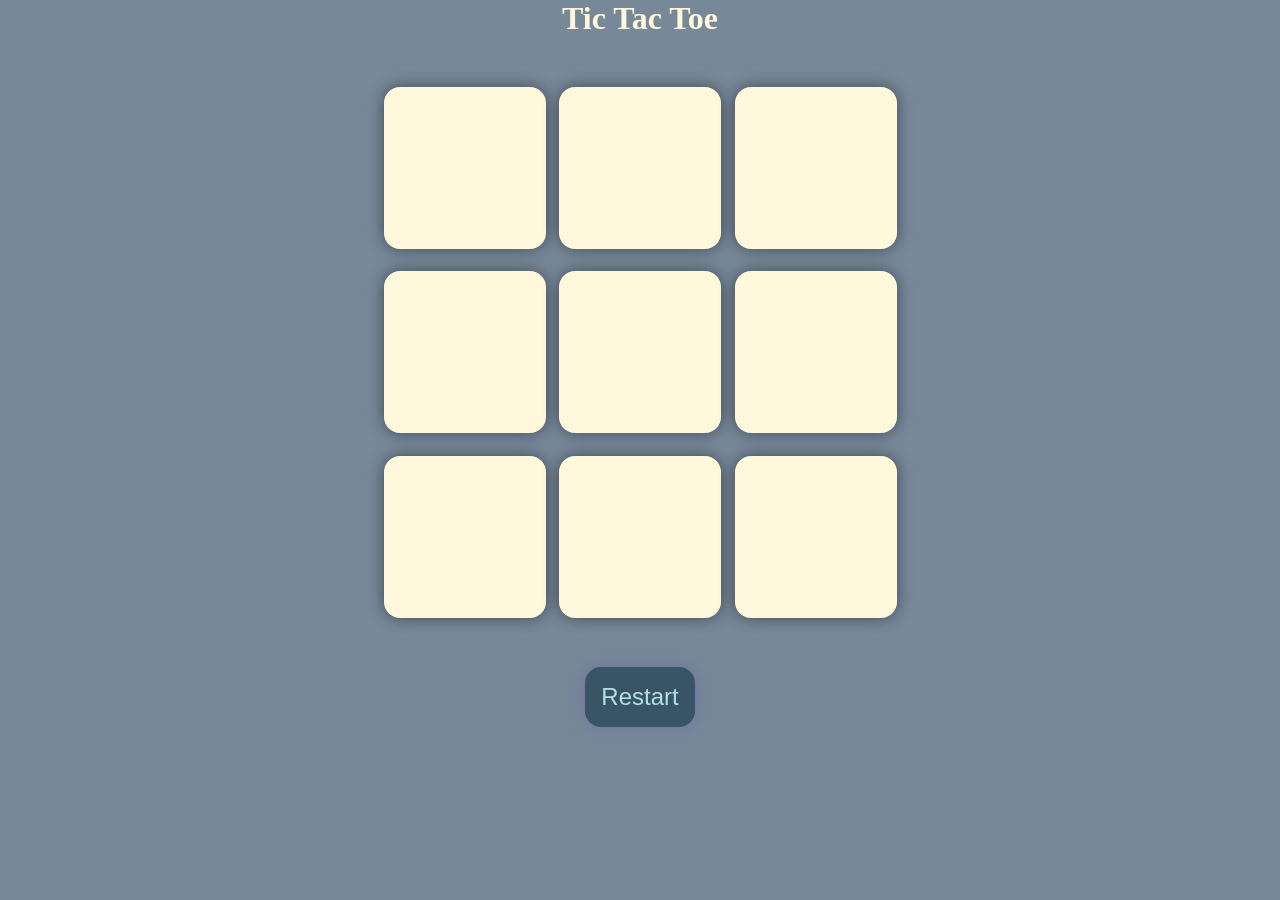
<file: index.html>
<!DOCTYPE html>
<html lang="en">
<head>
    <meta charset="UTF-8">
    <meta name="viewport" content="width=device-width, initial-scale=1.0">
    <title>Document</title>
    <link rel="icon" href="data:,">
    <link rel="stylesheet" href="styling.css">
</head>
<body>
    <div class="msg-container hide">
        <p id="msg">Winner</p>
         <button id="new">New Game</button>
    </div>
    <main>
     <h1 >Tic Tac Toe</h1>
     <div class="container">
        <div class="game">
            <button class="box"></button>
            <button class="box"></button>
            <button class="box"></button>
            <button class="box"></button>
            <button class="box"></button>
            <button class="box"></button>
            <button class="box"></button>
            <button class="box"></button>
            <button class="box"></button>
        </div>
     </div>
<button id="reset">Restart</button>
</main>
    <script src="app.js"></script>
</body>
</html>
</file>
<file: styling.css>
* {
    margin : 0;
    padding : 0;
}
h1{
    color: cornsilk;
}
body{
    background-color: lightslategrey;
    text-align: center;
}
.container{
    height: 70vh;
    display: flex;
    align-items: center;
    justify-content: center;
}
.game {
    height: 60vmin;
    width: 60vmin;
    display: flex;
    flex-wrap: wrap;
    justify-content: center;
    align-items: center;
    gap: 1.5vmin;
}
.box{
    height: 18vmin;
    width: 18vmin;
    border-radius: 1rem;
    border:none;
    box-shadow: 0 0 1rem rgba(0, 0, 0, 0.462);
    font-size: 8vmin;
    color: rgba(6, 6, 21, 0.601);
    background-color: cornsilk;
    transition: background-color 200ms ease, color 200ms ease, transform 120ms ease;
}
#reset{
    padding :1rem;
    font-size: 1.5rem;
    border-radius: 1rem;
    border: none;
    box-shadow: 0 0 1rem rgba(104, 93, 165, 0.482);
    cursor: pointer;
    background-color: rgb(57, 83, 103);
    color: powderblue;
    transition: background-color 200ms ease, color 200ms ease, transform 120ms ease;
}
#reset:hover{
    background-color: rgb(83, 130, 150);
    color: #e6f7ff;
    transform: translateY(-3px);
}

#new{
    padding :1rem;
    font-size: 1.5rem;
    border-radius: 1rem;
    border: none;
    box-shadow: 0 0 1rem rgba(104, 93, 165, 0.482);
    cursor: pointer;
    background-color: rgb(57, 83, 103);
    color: powderblue;
}
#msg{
    color:aliceblue;
    font-size: 2rem;
}
.msg-container{
   position: absolute;
    top: 50%;
    left: 50%;
    transform: translate(-50%,-50%);
    background-color: rgba(0, 0, 0, 0.616);
    padding: 2rem;
    border-radius: 1rem;
    box-shadow: 0 0 1rem rgba(0, 0, 0, 0.462);
}
.hide{
    display: none;
}
</file>
